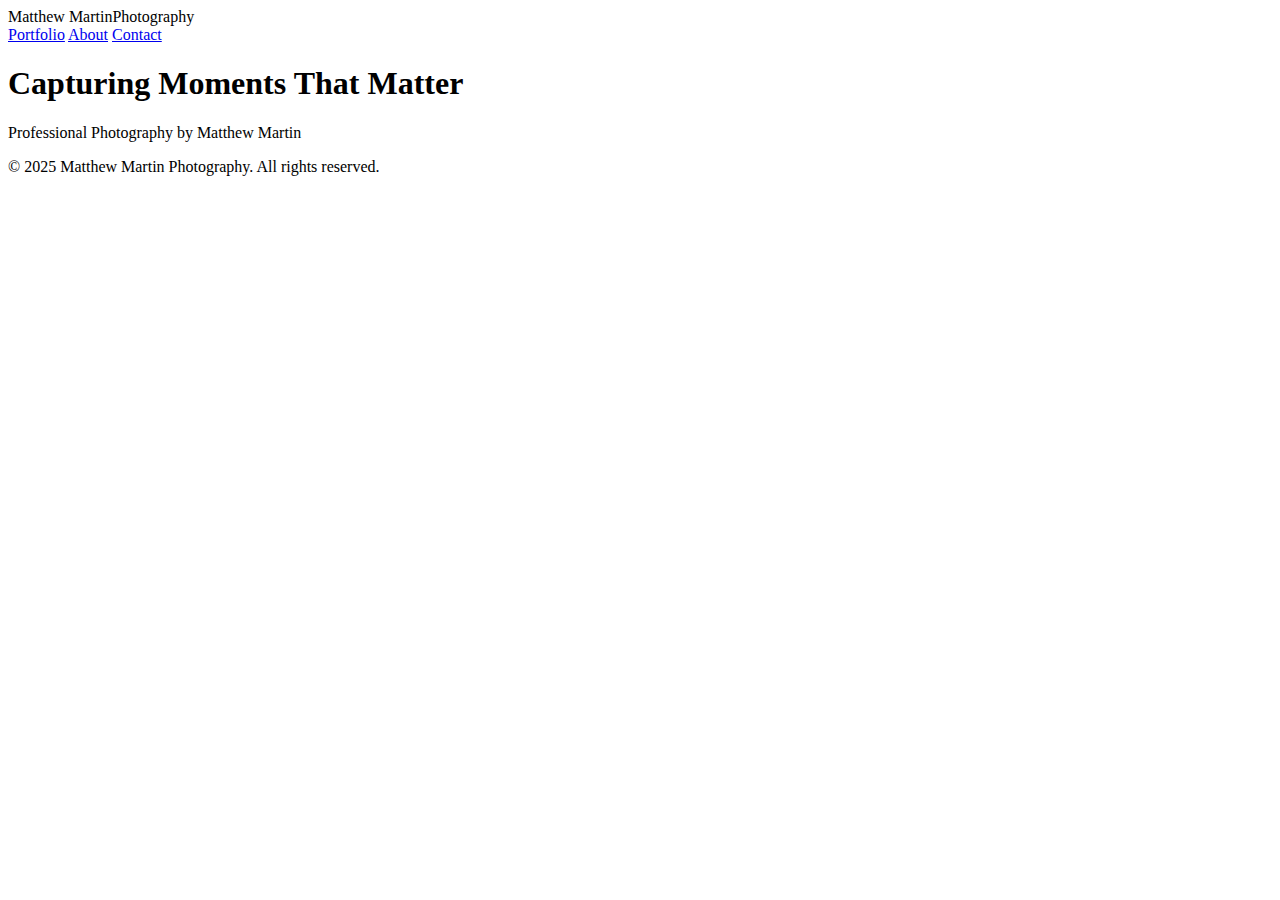
<file: index.html>
﻿<!DOCTYPE html>
<html lang="en">
<head>
  <meta charset="UTF-8" />
  <meta name="viewport" content="width=device-width, initial-scale=1.0" />
  <title>Matthew Martin | Photography</title>
  <link rel="stylesheet" href="https://raw.githubusercontent.com/desordenado2/MMP/main/styles.css">
  <link rel="icon" type="image/x-icon" href="https://raw.githubusercontent.com/desordenado2/MMP/main/Matt.jpg">
</head>
<body>
  <header>
    <div class="logo">Matthew Martin<span>Photography</span></div>
    <nav>
      <a href="https://raw.githubusercontent.com/desordenado2/MMP/main/portfolio.html">Portfolio</a>
      <a href="https://raw.githubusercontent.com/desordenado2/MMP/main/about.html">About</a>
      <a href="https://raw.githubusercontent.com/desordenado2/MMP/main/contact.html">Contact</a>
    </nav>
  </header>

  <section class="hero">
    <h1>Capturing Moments That Matter</h1>
    <p>Professional Photography by Matthew Martin</p>
  </section>


  <footer>
    <p>&copy; 2025 Matthew Martin Photography. All rights reserved.</p>
  </footer>
</body>
</html>
</file>
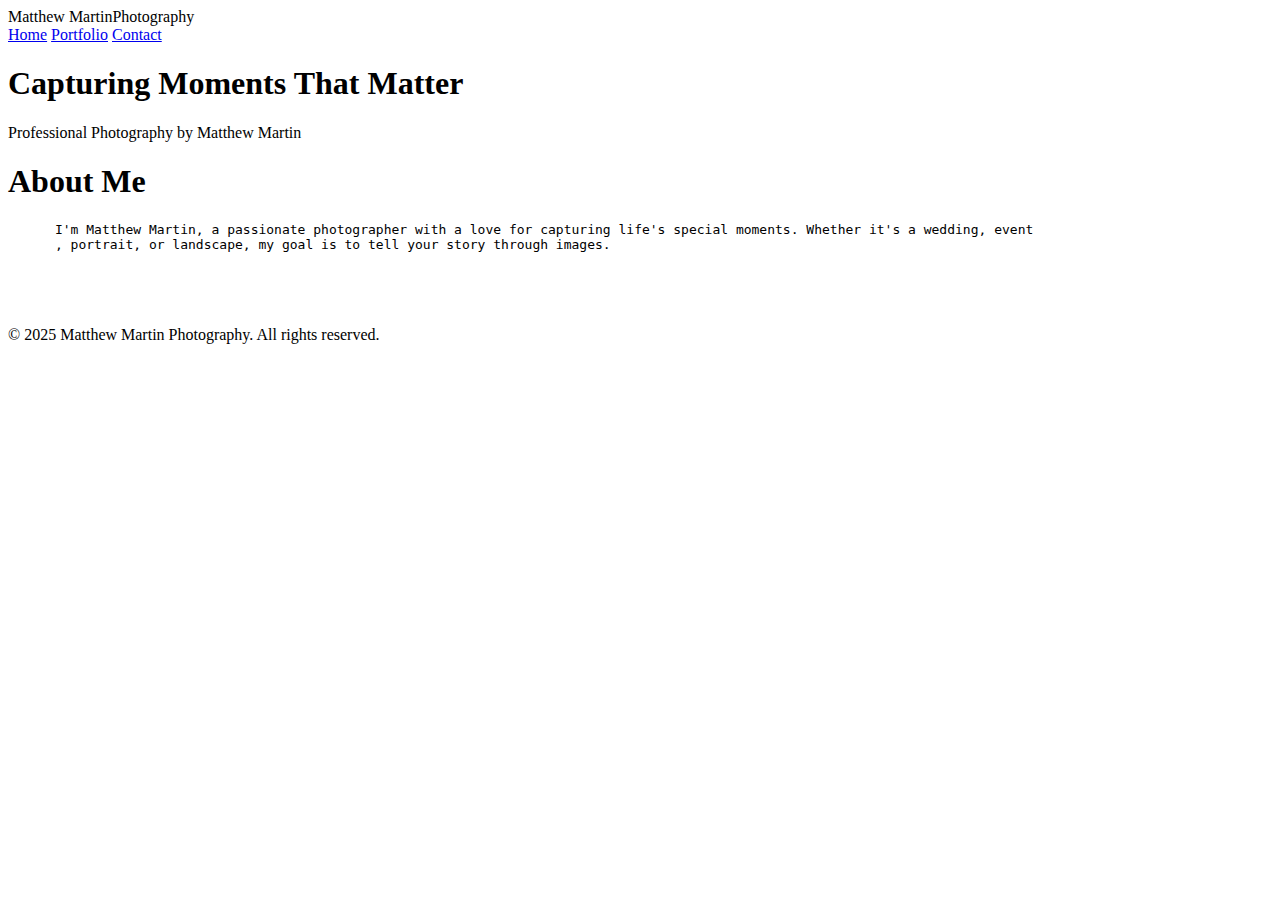
<file: about.html>
﻿<!-- about.html -->
<!DOCTYPE html>
<html lang="en">
 
<head>
    <meta charset="UTF-8">
    <title>About</title>
<title>Matthew Martin | Photography</title>
<link rel="stylesheet" href="https://raw.githubusercontent.com/desordenado2/MMP/main/styles.css">
 <link rel="icon" type="image/x-icon" href="https://raw.githubusercontent.com/desordenado2/MMP/main/Matt.jpg">
</head>
<body>
  <header>
    <div class="logo">Matthew Martin<span>Photography</span></div>
 	<nav>
           <a href="https://raw.githubusercontent.com/desordenado2/MMP/main/index.html"> Home</a>         
           <a href="https://raw.githubusercontent.com/desordenado2/MMP/main/portfolio.html">Portfolio</a>
           <a href="https://raw.githubusercontent.com/desordenado2/MMP/main/contact.html">Contact</a>	   
        </nav>  
  </header>
	<section class="hero">
    	   <h1>Capturing Moments That Matter</h1>
    	   <p>Professional Photography by Matthew Martin</p>
 	 </section>


<section id="about" class="about">
    <h1>About Me</h1>
    <p>
	<pre>
      I'm Matthew Martin, a passionate photographer with a love for capturing life's special moments. Whether it's a wedding, event
      , portrait, or landscape, my goal is to tell your story through images.
    </p>
  </section>

 <footer>
    <p>&copy; 2025 Matthew Martin Photography. All rights reserved.</p>
  </footer>
</body>
</html>
</file>
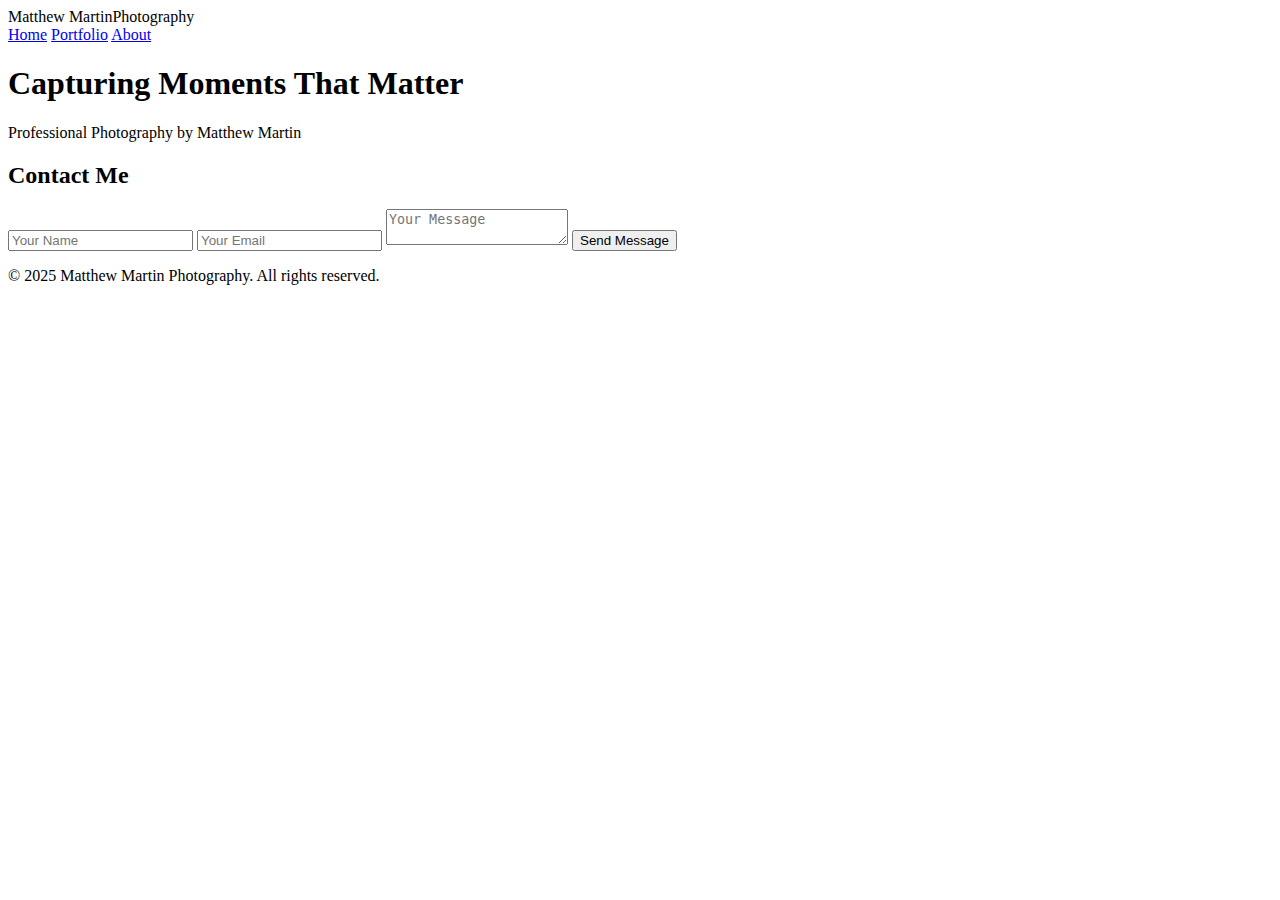
<file: contact.html>
﻿<!DOCTYPE html>
<html lang="en">
<head>
  <meta charset="UTF-8" />
  <meta name="viewport" content="width=device-width, initial-scale=1.0" />
  <title>Matthew Martin | Photography</title>
  <link rel="stylesheet" href="C:\Users\mtmartin\OneDrive - Glacier Bancorp, Inc\My Documents\MATT\Development\HTML\Photo\CSS\styles.css">
  <link rel="icon" type="image/x-icon" href="C:\Users\mtmartin\OneDrive - Glacier Bancorp, Inc\My Documents\MATT\Development\HTML\Photo\images\Matt.jpg">
</head>
<body>
  <header>
    <div class="logo">Matthew Martin<span>Photography</span></div>
    <nav>
      <a href="C:\Users\mtmartin\OneDrive - Glacier Bancorp, Inc\My Documents\MATT\Development\HTML\Photo\index.html">Home</a>
      <a href="C:\Users\mtmartin\OneDrive - Glacier Bancorp, Inc\My Documents\MATT\Development\HTML\Photo\portfolio.html">Portfolio</a>
      <a href="C:\Users\mtmartin\OneDrive - Glacier Bancorp, Inc\My Documents\MATT\Development\HTML\Photo\about.html">About</a>
      
    </nav>
  </header>

  <section class="hero">
    <h1>Capturing Moments That Matter</h1>
    <p>Professional Photography by Matthew Martin</p>
  </section>


  <section id="contact" class="contact">
    <h2>Contact Me</h2>
    <form><!--<form action="https://formspree.io/f/mldldoer" method="post"> **get a new formspree to send these, Will need to change/mldldoer" to the new code from formspree, erase <form>** -->
      <input type="text" name="name" placeholder="Your Name" required />
      <input type="email" name="email" placeholder="Your Email" required />
      <textarea name="message" placeholder="Your Message" required></textarea>
      <button type="submit">Send Message</button>
    </form>
  </section>
  <footer>
    <p>&copy; 2025 Matthew Martin Photography. All rights reserved.</p>
  </footer>
</body>
</html>
</file>
